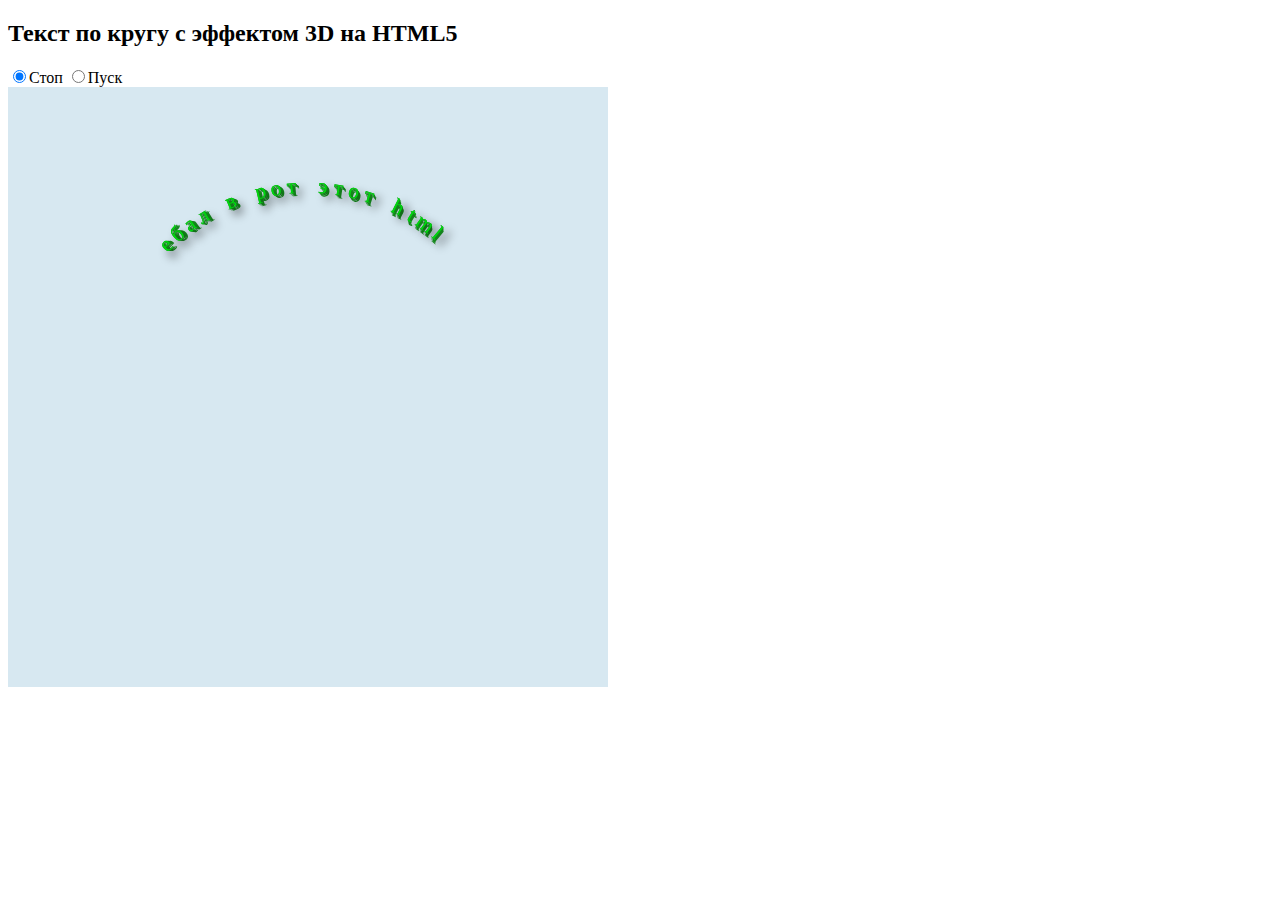
<file: circle/index.html>
<!DOCTYPE html>
	<html lang="ru" >
	    <head>
	    		<script src="main.js"> </script>
	        <meta charset="utf-8" />
	        <title>Текст по кругу с эффектом 3D на HTML5 </title>
	    </head>
	    <body>
	        <header>
	            <h2>Текст по кругу с эффектом 3D на HTML5</h2>
	        </header>
	        <div class="container">
	            <div class="contr">
	                <input type="radio" name="mode" onchange="bPlay = false" checked /><label>Стоп</label>
	                <input type="radio" name="mode" onchange="bPlay = true" /><label>Пуск</label>
	            </div>
	            <canvas id="panel" width="600" height="600"></canvas>
	        </div>
	    </body>
	</html>
</file>
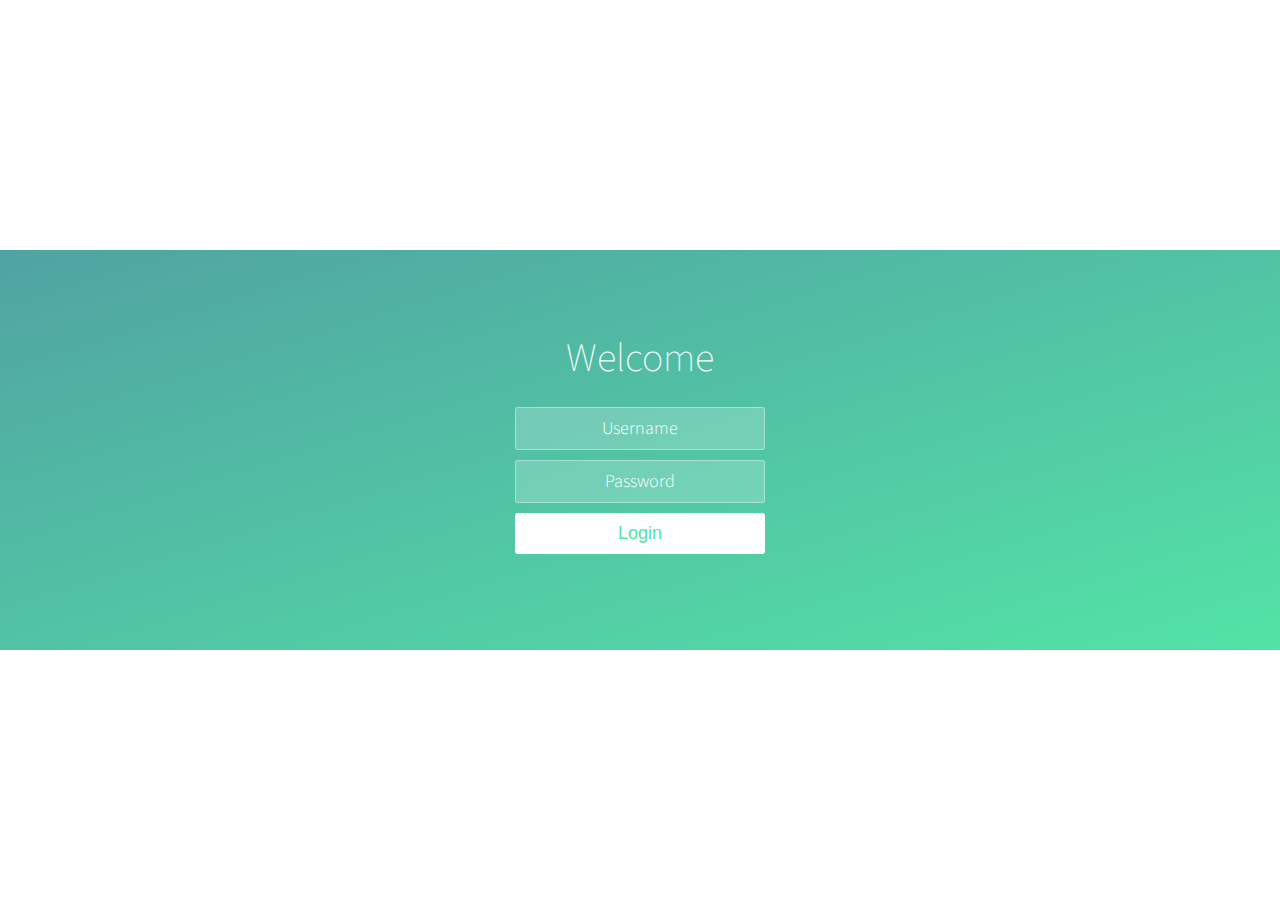
<file: login/index.html>
<!DOCTYPE html>
<html >
  <head>
    <meta charset="UTF-8">
    <title>Calm breeze login screen</title>
    
    
    
    
        <link rel="stylesheet" href="css/style.css"> 
 
  </head>

  <body>

    <div class="wrapper">
	<div class="container">
		<h1>Welcome</h1>
		
		<form class="form">
			<input type="text" placeholder="Username">
			<input type="password" placeholder="Password">
			<button type="submit" id="login-button">Login</button>
		</form>
	</div>
	
	<ul class="bg-bubbles">
		<li></li>
		<li></li>
		<li></li>
		<li></li>
		<li></li>
		<li></li>
		<li></li>
		<li></li>
		<li></li>
		<li></li>
	</ul>
</div>
    <script src='http://cdnjs.cloudflare.com/ajax/libs/jquery/2.1.3/jquery.min.js'></script>

        <script src="js/index.js"></script>

    
    
    
  </body>
</html>
</file>
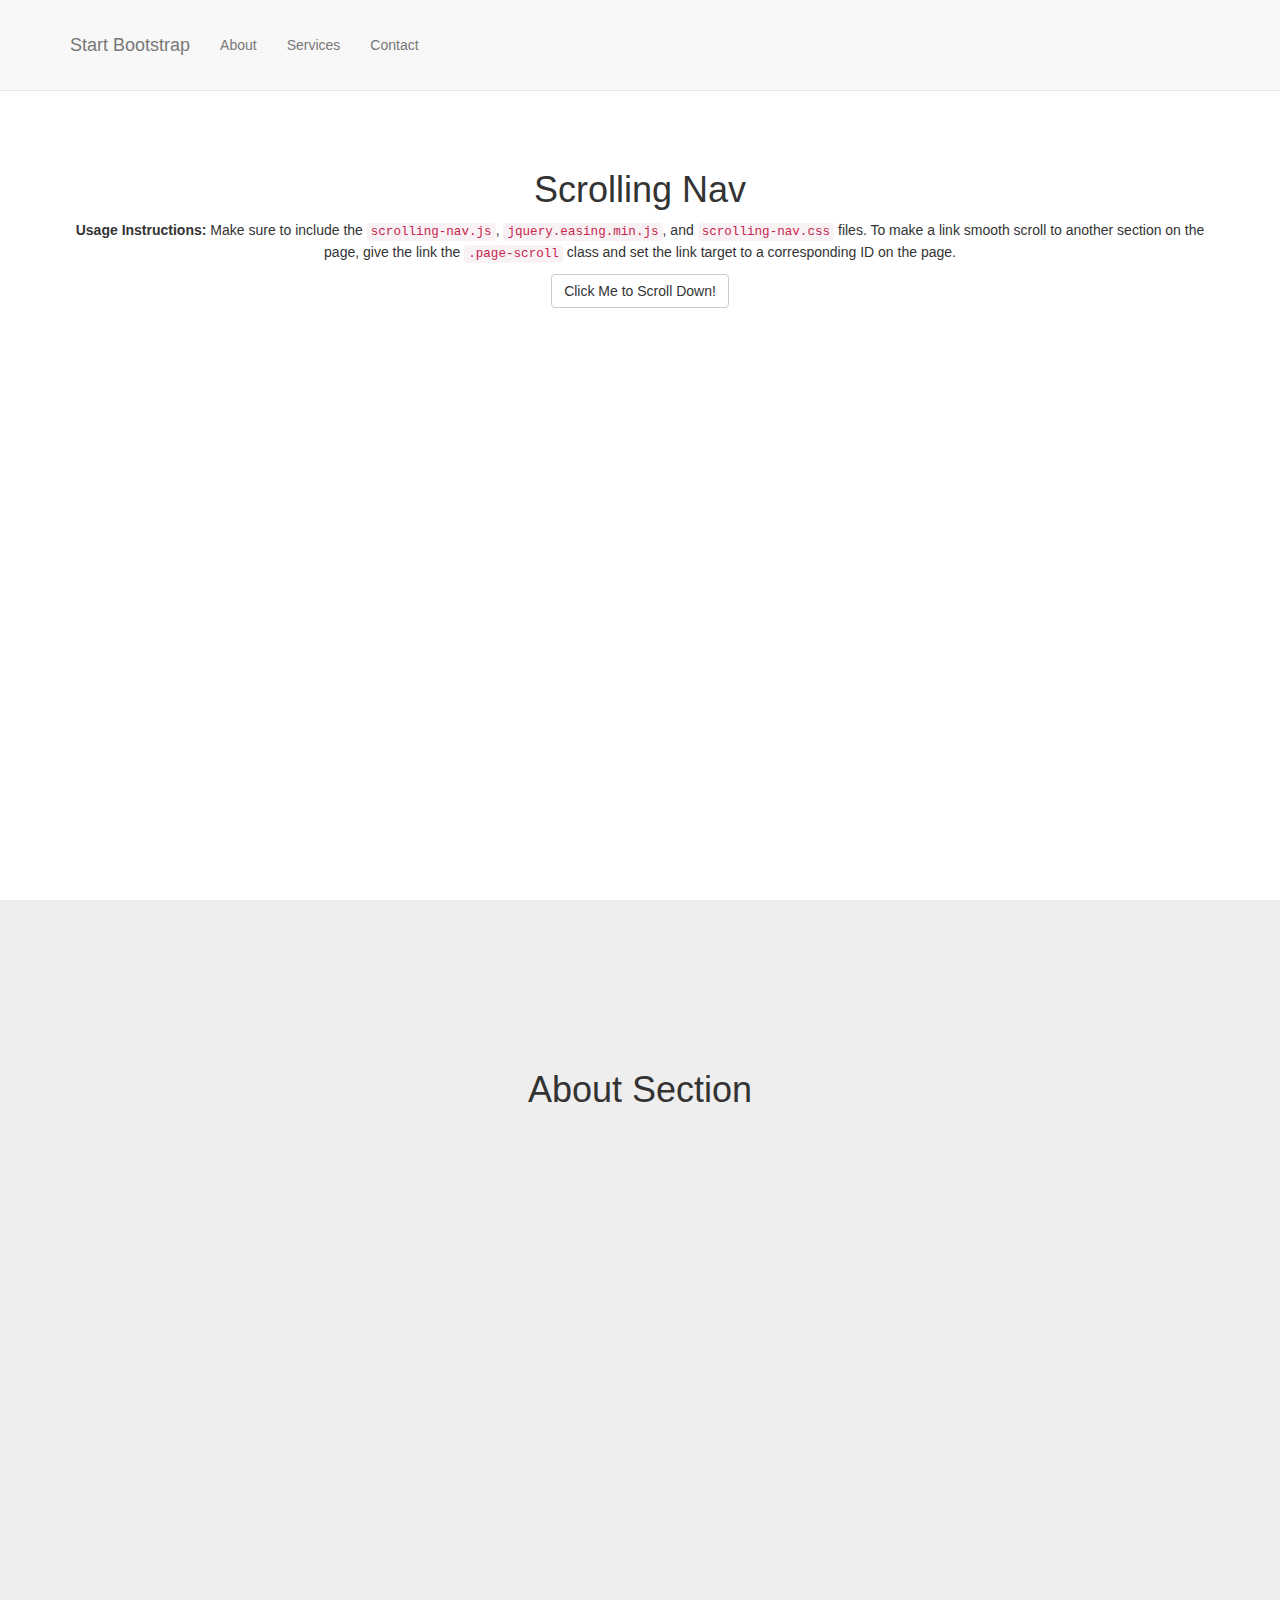
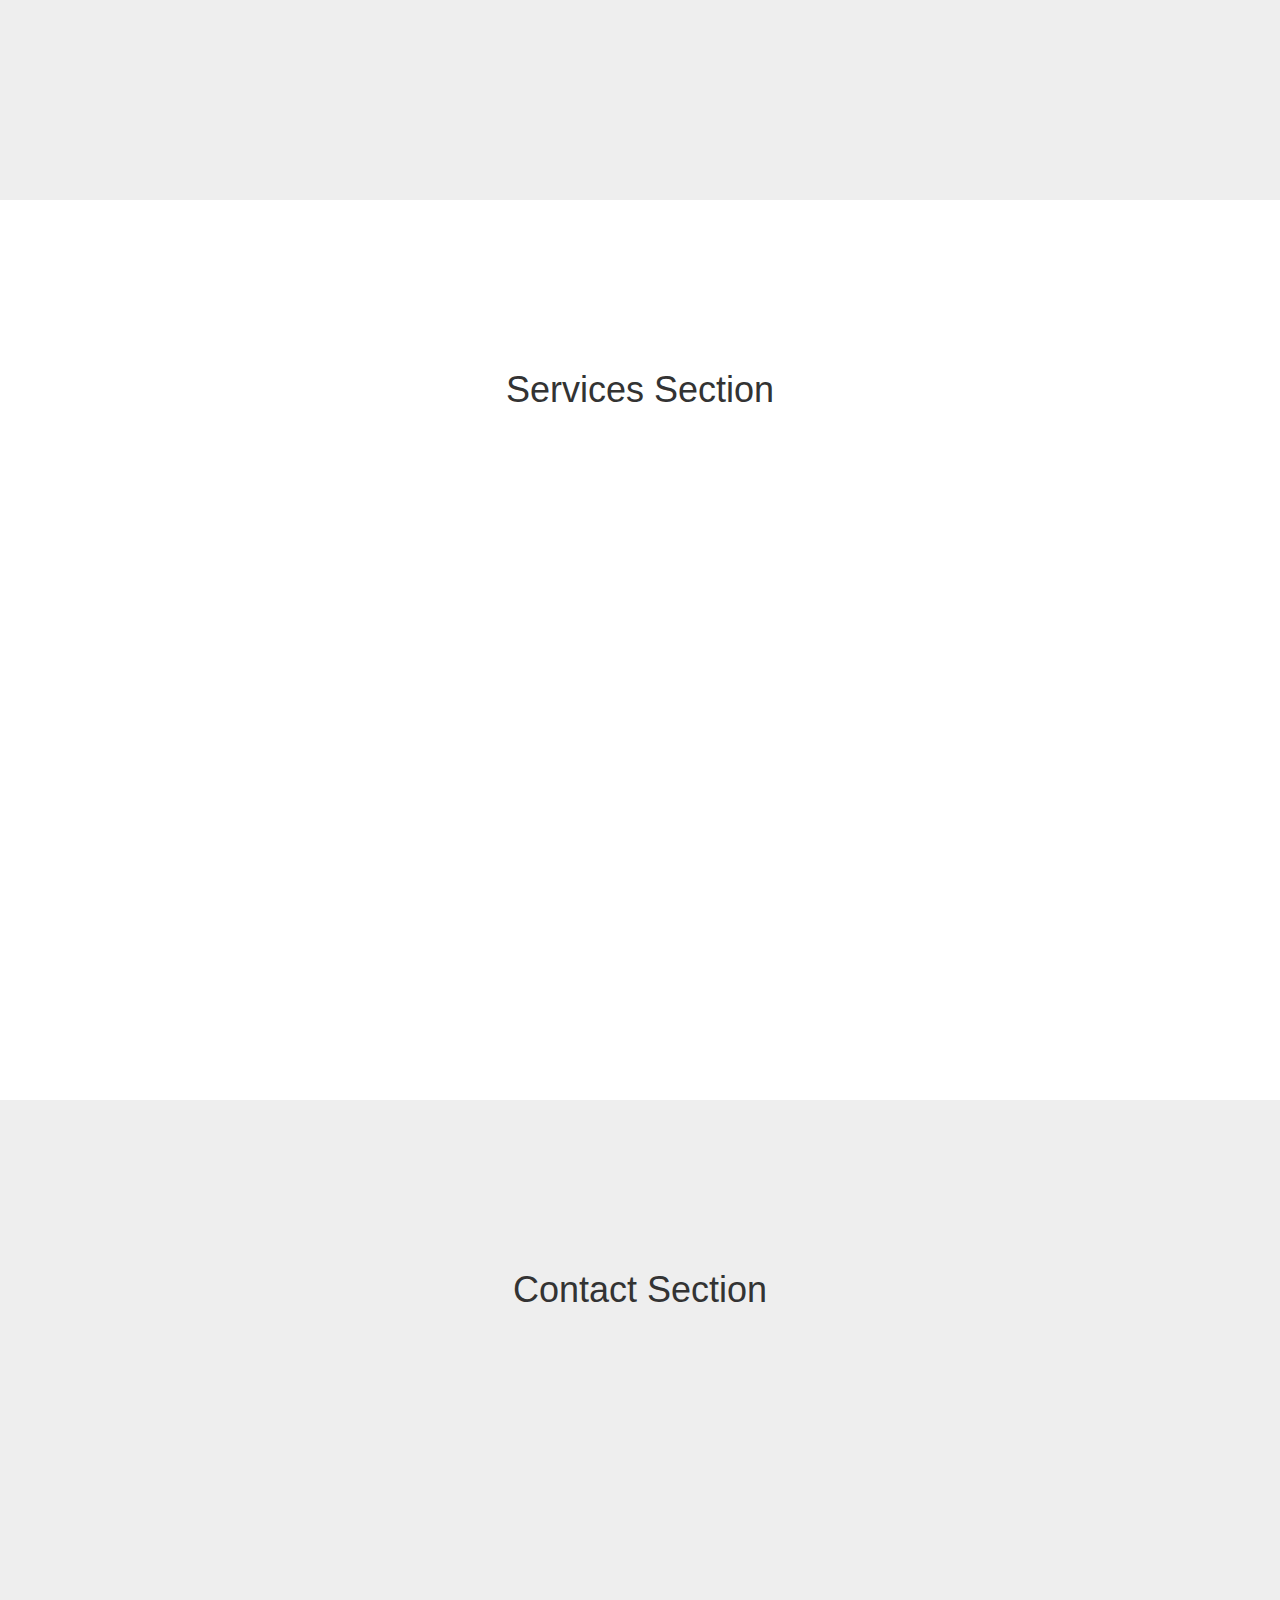
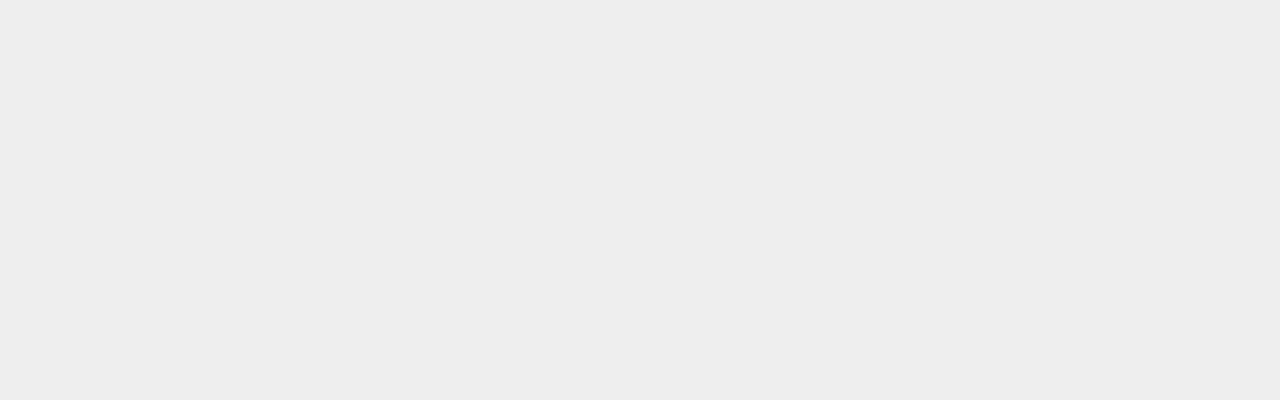
<file: scrolling/index.html>
<!DOCTYPE html>
<html lang="en">

<head>

    <meta charset="utf-8">
    <meta http-equiv="X-UA-Compatible" content="IE=edge">
    <meta name="viewport" content="width=device-width, initial-scale=1">
    <meta name="description" content="">
    <meta name="author" content="">

    <title>Scrolling Nav - Start Bootstrap Template</title>

    <!-- Bootstrap Core CSS -->
    <link href="css/bootstrap.min.css" rel="stylesheet">

    <!-- Custom CSS -->
    <link href="css/scrolling-nav.css" rel="stylesheet">

    <!-- HTML5 Shim and Respond.js IE8 support of HTML5 elements and media queries -->
    <!-- WARNING: Respond.js doesn't work if you view the page via file:// -->
    <!--[if lt IE 9]>
        <script src="https://oss.maxcdn.com/libs/html5shiv/3.7.0/html5shiv.js"></script>
        <script src="https://oss.maxcdn.com/libs/respond.js/1.4.2/respond.min.js"></script>
    <![endif]-->

</head>

<!-- The #page-top ID is part of the scrolling feature - the data-spy and data-target are part of the built-in Bootstrap scrollspy function -->

<body id="page-top" data-spy="scroll" data-target=".navbar-fixed-top">

    <!-- Navigation -->
    <nav class="navbar navbar-default navbar-fixed-top" role="navigation">
        <div class="container">
            <div class="navbar-header page-scroll">
                <button type="button" class="navbar-toggle" data-toggle="collapse" data-target=".navbar-ex1-collapse">
                    <span class="sr-only">Toggle navigation</span>
                    <span class="icon-bar"></span>
                    <span class="icon-bar"></span>
                    <span class="icon-bar"></span>
                </button>
                <a class="navbar-brand page-scroll" href="#page-top">Start Bootstrap</a>
            </div>

            <!-- Collect the nav links, forms, and other content for toggling -->
            <div class="collapse navbar-collapse navbar-ex1-collapse">
                <ul class="nav navbar-nav">
                    <!-- Hidden li included to remove active class from about link when scrolled up past about section -->
                    <li class="hidden">
                        <a class="page-scroll" href="#page-top"></a>
                    </li>
                    <li>
                        <a class="page-scroll" href="#about">About</a>
                    </li>
                    <li>
                        <a class="page-scroll" href="#services">Services</a>
                    </li>
                    <li>
                        <a class="page-scroll" href="#contact">Contact</a>
                    </li>
                </ul>
            </div>
            <!-- /.navbar-collapse -->
        </div>
        <!-- /.container -->
    </nav>

    <!-- Intro Section -->
    <section id="intro" class="intro-section">
        <div class="container">
            <div class="row">
                <div class="col-lg-12">
                    <h1>Scrolling Nav</h1>
                    <p><strong>Usage Instructions:</strong> Make sure to include the <code>scrolling-nav.js</code>, <code>jquery.easing.min.js</code>, and <code>scrolling-nav.css</code> files. To make a link smooth scroll to another section on the page, give the link the <code>.page-scroll</code> class and set the link target to a corresponding ID on the page.</p>
                    <a class="btn btn-default page-scroll" href="#about">Click Me to Scroll Down!</a>
                </div>
            </div>
        </div>
    </section>

    <!-- About Section -->
    <section id="about" class="about-section">
        <div class="container">
            <div class="row">
                <div class="col-lg-12">
                    <h1>About Section</h1>
                </div>
            </div>
        </div>
    </section>

    <!-- Services Section -->
    <section id="services" class="services-section">
        <div class="container">
            <div class="row">
                <div class="col-lg-12">
                    <h1>Services Section</h1>
                </div>
            </div>
        </div>
    </section>

    <!-- Contact Section -->
    <section id="contact" class="contact-section">
        <div class="container">
            <div class="row">
                <div class="col-lg-12">
                    <h1>Contact Section</h1>
                </div>
            </div>
        </div>
    </section>

    <!-- jQuery -->
    <script src="js/jquery.js"></script>

    <!-- Bootstrap Core JavaScript -->
    <script src="js/bootstrap.min.js"></script>

    <!-- Scrolling Nav JavaScript -->
    <script src="js/jquery.easing.min.js"></script>
    <script src="js/scrolling-nav.js"></script>

</body>

</html>
</file>
<file: login/css/style.css>
@import url(http://fonts.googleapis.com/css?family=Source+Sans+Pro:200,300);
* {
  box-sizing: border-box;
  margin: 0;
  padding: 0;
  font-weight: 300;
}
body {
  font-family: 'Source Sans Pro', sans-serif;
  color: white;
  font-weight: 300;
}
body ::-webkit-input-placeholder {
  /* WebKit browsers */
  font-family: 'Source Sans Pro', sans-serif;
  color: white;
  font-weight: 300;
}
body :-moz-placeholder {
  /* Mozilla Firefox 4 to 18 */
  font-family: 'Source Sans Pro', sans-serif;
  color: white;
  opacity: 1;
  font-weight: 300;
}
body ::-moz-placeholder {
  /* Mozilla Firefox 19+ */
  font-family: 'Source Sans Pro', sans-serif;
  color: white;
  opacity: 1;
  font-weight: 300;
}
body :-ms-input-placeholder {
  /* Internet Explorer 10+ */
  font-family: 'Source Sans Pro', sans-serif;
  color: white;
  font-weight: 300;
}
.wrapper {
  background: #50a3a2;
  background: -webkit-linear-gradient(top left, #50a3a2 0%, #53e3a6 100%);
  background: linear-gradient(to bottom right, #50a3a2 0%, #53e3a6 100%);
  position: absolute;
  top: 50%;
  left: 0;
  width: 100%;
  height: 400px;
  margin-top: -200px;
  overflow: hidden;
}
.wrapper.form-success .container h1 {
  -webkit-transform: translateY(85px);
          transform: translateY(85px);
}
.container {
  max-width: 600px;
  margin: 0 auto;
  padding: 80px 0;
  height: 400px;
  text-align: center;
}
.container h1 {
  font-size: 40px;
  -webkit-transition-duration: 1s;
          transition-duration: 1s;
  -webkit-transition-timing-function: ease-in-put;
          transition-timing-function: ease-in-put;
  font-weight: 200;
}
form {
  padding: 20px 0;
  position: relative;
  z-index: 2;
}
form input {
  -webkit-appearance: none;
     -moz-appearance: none;
          appearance: none;
  outline: 0;
  border: 1px solid rgba(255, 255, 255, 0.4);
  background-color: rgba(255, 255, 255, 0.2);
  width: 250px;
  border-radius: 3px;
  padding: 10px 15px;
  margin: 0 auto 10px auto;
  display: block;
  text-align: center;
  font-size: 18px;
  color: white;
  -webkit-transition-duration: 0.25s;
          transition-duration: 0.25s;
  font-weight: 300;
}
form input:hover {
  background-color: rgba(255, 255, 255, 0.4);
}
form input:focus {
  background-color: white;
  width: 300px;
  color: #53e3a6;
}
form button {
  -webkit-appearance: none;
     -moz-appearance: none;
          appearance: none;
  outline: 0;
  background-color: white;
  border: 0;
  padding: 10px 15px;
  color: #53e3a6;
  border-radius: 3px;
  width: 250px;
  cursor: pointer;
  font-size: 18px;
  -webkit-transition-duration: 0.25s;
          transition-duration: 0.25s;
}
form button:hover {
  background-color: #f5f7f9;
}
.bg-bubbles {
  position: absolute;
  top: 0;
  left: 0;
  width: 100%;
  height: 100%;
  z-index: 1;
}
.bg-bubbles li {
  position: absolute;
  list-style: none;
  display: block;
  width: 40px;
  height: 40px;
  background-color: rgba(255, 255, 255, 0.15);
  bottom: -160px;
  -webkit-animation: square 25s infinite;
  animation: square 25s infinite;
  -webkit-transition-timing-function: linear;
  transition-timing-function: linear;
}
.bg-bubbles li:nth-child(1) {
  left: 10%;
}
.bg-bubbles li:nth-child(2) {
  left: 20%;
  width: 80px;
  height: 80px;
  -webkit-animation-delay: 2s;
          animation-delay: 2s;
  -webkit-animation-duration: 17s;
          animation-duration: 17s;
}
.bg-bubbles li:nth-child(3) {
  left: 25%;
  -webkit-animation-delay: 4s;
          animation-delay: 4s;
}
.bg-bubbles li:nth-child(4) {
  left: 40%;
  width: 60px;
  height: 60px;
  -webkit-animation-duration: 22s;
          animation-duration: 22s;
  background-color: rgba(255, 255, 255, 0.25);
}
.bg-bubbles li:nth-child(5) {
  left: 70%;
}
.bg-bubbles li:nth-child(6) {
  left: 80%;
  width: 120px;
  height: 120px;
  -webkit-animation-delay: 3s;
          animation-delay: 3s;
  background-color: rgba(255, 255, 255, 0.2);
}
.bg-bubbles li:nth-child(7) {
  left: 32%;
  width: 160px;
  height: 160px;
  -webkit-animation-delay: 7s;
          animation-delay: 7s;
}
.bg-bubbles li:nth-child(8) {
  left: 55%;
  width: 20px;
  height: 20px;
  -webkit-animation-delay: 15s;
          animation-delay: 15s;
  -webkit-animation-duration: 40s;
          animation-duration: 40s;
}
.bg-bubbles li:nth-child(9) {
  left: 25%;
  width: 10px;
  height: 10px;
  -webkit-animation-delay: 2s;
          animation-delay: 2s;
  -webkit-animation-duration: 40s;
          animation-duration: 40s;
  background-color: rgba(255, 255, 255, 0.3);
}
.bg-bubbles li:nth-child(10) {
  left: 90%;
  width: 160px;
  height: 160px;
  -webkit-animation-delay: 11s;
          animation-delay: 11s;
}
@-webkit-keyframes square {
  0% {
    -webkit-transform: translateY(0);
            transform: translateY(0);
  }
  100% {
    -webkit-transform: translateY(-700px) rotate(600deg);
            transform: translateY(-700px) rotate(600deg);
  }
}
@keyframes square {
  0% {
    -webkit-transform: translateY(0);
            transform: translateY(0);
  }
  100% {
    -webkit-transform: translateY(-700px) rotate(600deg);
            transform: translateY(-700px) rotate(600deg);
  }
}
</file>
<file: scrolling/css/scrolling-nav.css>
/*!
 * Start Bootstrap - Scrolling Nav (http://startbootstrap.com/)
 * Copyright 2013-2016 Start Bootstrap
 * Licensed under MIT (https://github.com/BlackrockDigital/startbootstrap/blob/gh-pages/LICENSE)
 */

body {
    width: 100%;
    height: 100%;
}

html {
    width: 100%;
    height: 100%;
}

@media(min-width:767px) {
    .navbar {
        padding: 20px 0;
        -webkit-transition: background .5s ease-in-out,padding .5s ease-in-out;
        -moz-transition: background .5s ease-in-out,padding .5s ease-in-out;
        transition: background .5s ease-in-out,padding .5s ease-in-out;
    }

    .top-nav-collapse {
        padding: 0;
    }
}

/* Demo Sections - You can use these as guides or delete them - the scroller will work with any sort of height, fixed, undefined, or percentage based.
The padding is very important to make sure the scrollspy picks up the right area when scrolled to. Adjust the margin and padding of sections and children 
of those sections to manage the look and feel of the site. */

.intro-section {
    height: 100%;
    padding-top: 150px;
    text-align: center;
    background: #fff;
}

.about-section {
    height: 100%;
    padding-top: 150px;
    text-align: center;
    background: #eee;
}

.services-section {
    height: 100%;
    padding-top: 150px;
    text-align: center;
    background: #fff;
}

.contact-section {
    height: 100%;
    padding-top: 150px;
    text-align: center;
    background: #eee;
}
</file>
